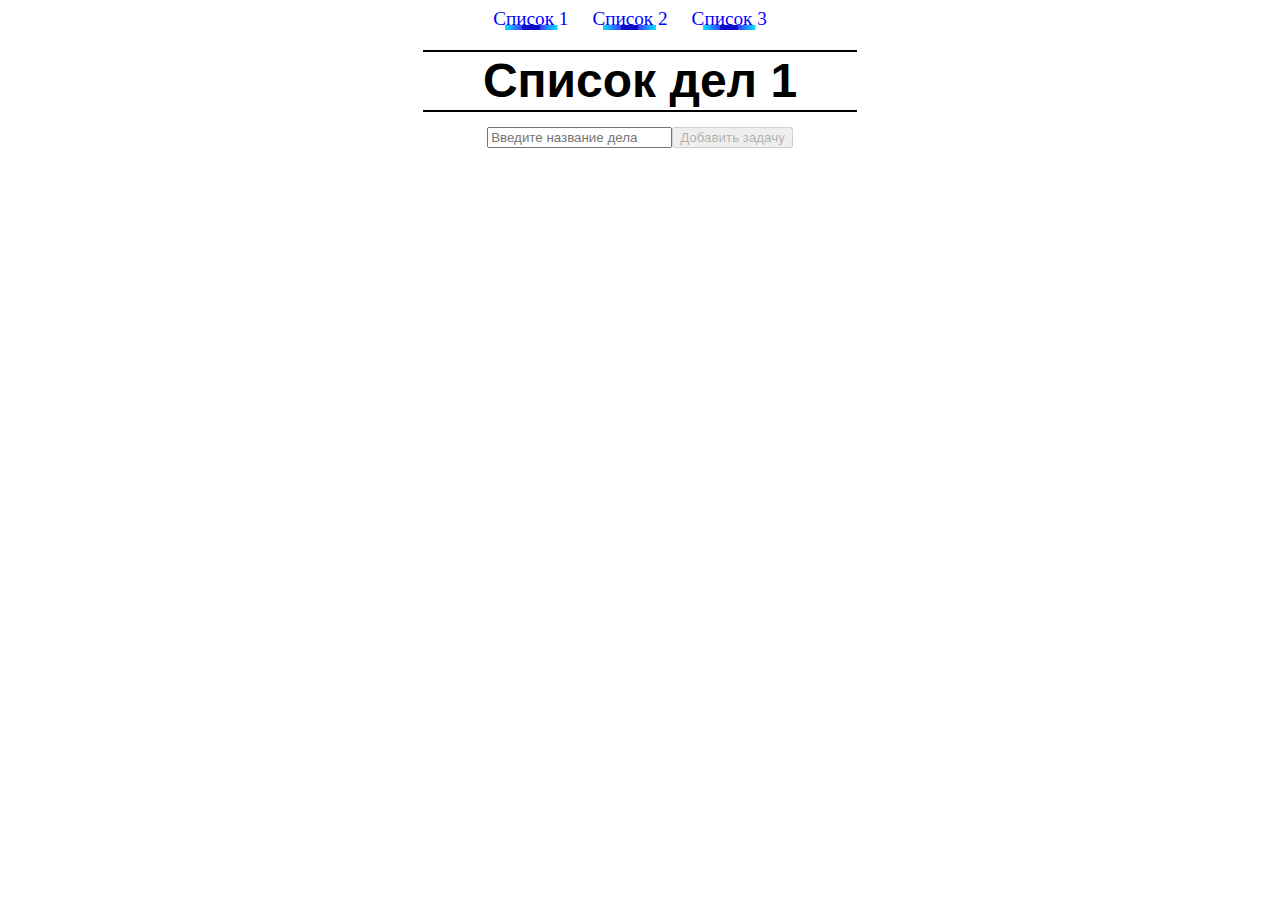
<file: index.html>
<!DOCTYPE html>
<html lang="en">

<head>
    <meta charset="UTF-8">
    <meta http-equiv="X-UA-Compatible" content="IE=edge">
    <meta name="viewport" content="width=device-width, initial-scale=1.0">
    <title>To-Do</title>
    <script defer src="myMain.js"></script>
    <link href="https://cdn.jsdelivr.net/npm/bootstrap@5.0.2/dist/css/bootstrap.min.css" rel="stylesheet" integrity="sha384-EVSTQN3/azprG1Anm3QDgpJLIm9Nao0Yz1ztcQTwFspd3yD65VohhpuuCOmLASjC" crossorigin="anonymous">
    <link rel="stylesheet" href="stylesTodo.css">
    
    <script>
        document.addEventListener('DOMContentLoaded', () => {
            createTodoApp(document.getElementById('list-1'), "Список дел 1", key = 'list-1')
        });
    </script>
</head>

<body>
    <div class="container">
        <nav class="nav">
            <a class="nav_link" href="#">Список 1</a>
            <a class="nav_link" href="list-2.html">Список 2</a>
            <a class="nav_link" href="list-3.html">Список 3</a>
        </nav>
    </div>
    <div id="list-1" class="container"></div>
</body>

</html>
</file>
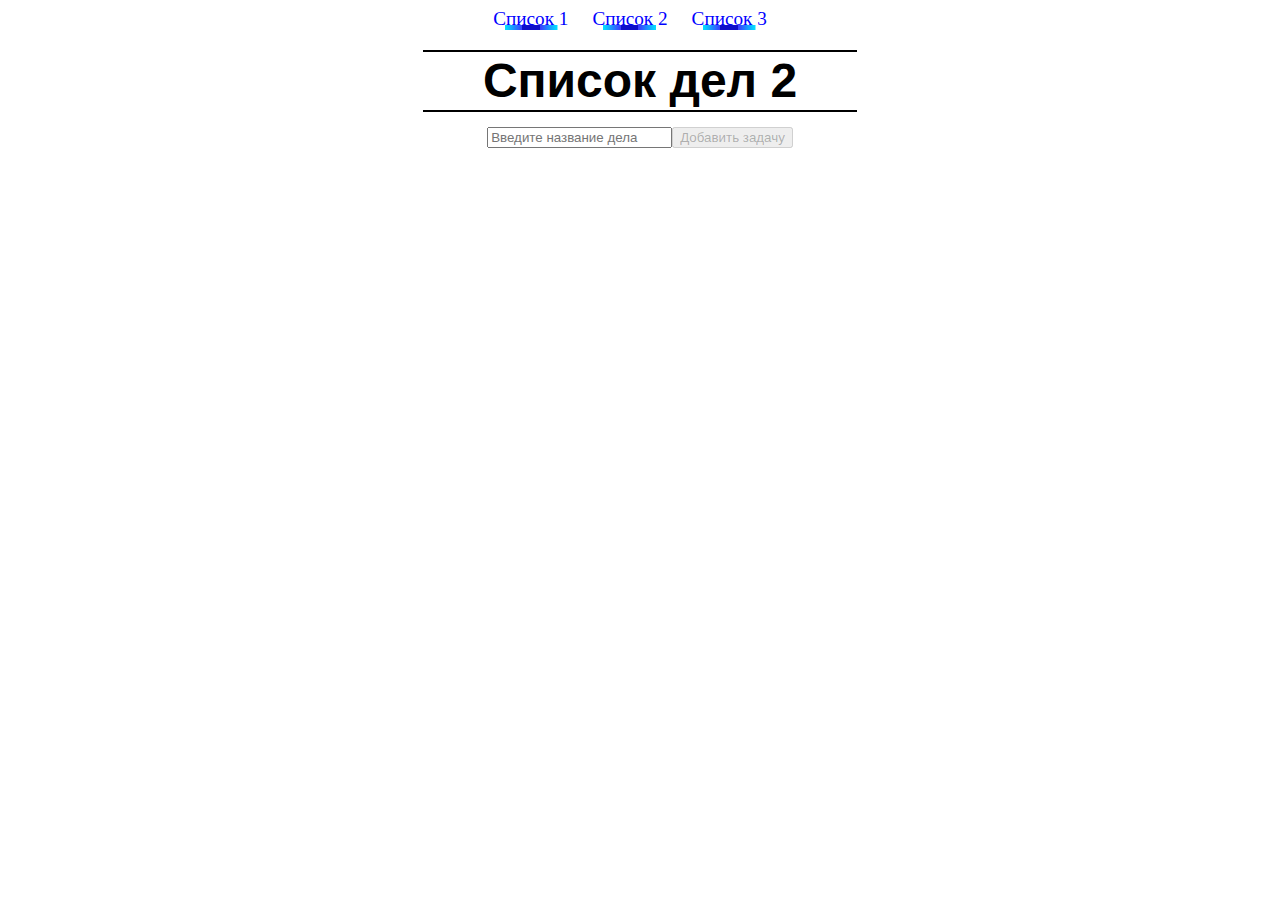
<file: list-2.html>
<!DOCTYPE html>
<html lang="en">

<head>
    <meta charset="UTF-8">
    <meta http-equiv="X-UA-Compatible" content="IE=edge">
    <meta name="viewport" content="width=device-width, initial-scale=1.0">
    <title>Document</title>
    <script defer src="myMain.js"></script>
    <link href="https://cdn.jsdelivr.net/npm/bootstrap@5.0.2/dist/css/bootstrap.min.css" rel="stylesheet" integrity="sha384-EVSTQN3/azprG1Anm3QDgpJLIm9Nao0Yz1ztcQTwFspd3yD65VohhpuuCOmLASjC" crossorigin="anonymous">
    <link rel="stylesheet" href="stylesTodo.css">
    <script>
        document.addEventListener('DOMContentLoaded', () => {
            createTodoApp(document.getElementById('list-2'), "Cписок дел 2", key = 'list-2')
        });
    </script>
    <style>
        .nav_link {
            display: inline-block;
            margin-right: 20px;
        }
    </style>
</head>

<body>
    <div class="container">
        <nav class="nav">
            <a class="nav_link" href="index.html">Список 1</a>
            <a class="nav_link" href="#">Список 2</a>
            <a class="nav_link" href="list-3.html">Список 3</a>
        </nav>
    </div>
    <div id="list-2" class="container"></div>
</body>

</html>
</file>
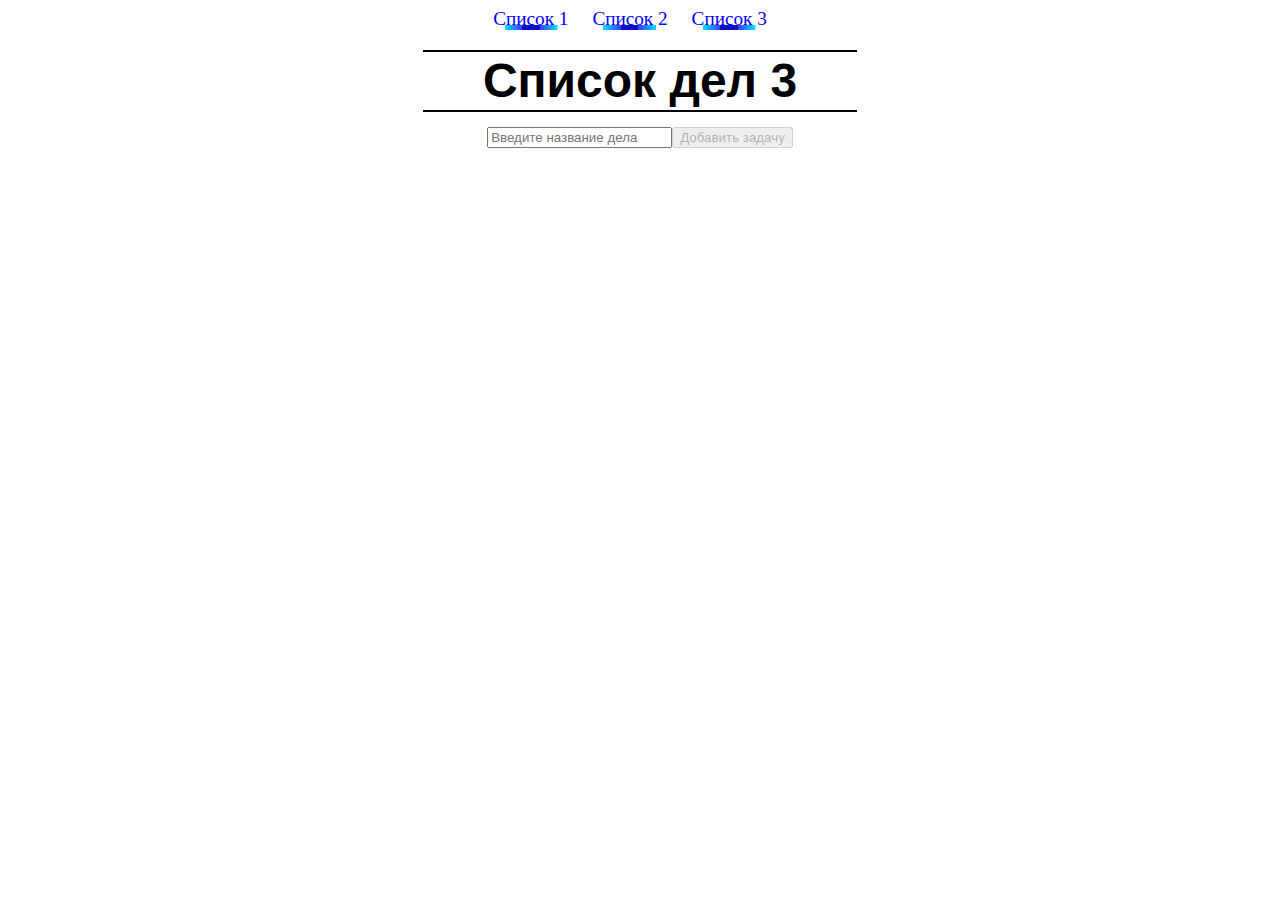
<file: list-3.html>
<!DOCTYPE html>
<html lang="en">

<head>
    <meta charset="UTF-8">
    <meta http-equiv="X-UA-Compatible" content="IE=edge">
    <meta name="viewport" content="width=device-width, initial-scale=1.0">
    <title>Document</title>
    <script defer src="myMain.js"></script>
    <link href="https://cdn.jsdelivr.net/npm/bootstrap@5.0.2/dist/css/bootstrap.min.css" rel="stylesheet" integrity="sha384-EVSTQN3/azprG1Anm3QDgpJLIm9Nao0Yz1ztcQTwFspd3yD65VohhpuuCOmLASjC" crossorigin="anonymous">
    <link rel="stylesheet" href="stylesTodo.css">
    <script>
        document.addEventListener('DOMContentLoaded', () => {
            createTodoApp(document.getElementById('list-3'), "Список дел 3", key = 'list-3')
        });
    </script>
    <style>
        .nav_link {
            display: inline-block;
            margin-right: 20px;
        }
    </style>
</head>

<body>
    <div class="container">
        <nav class="nav">
            <a class="nav_link" href="index.html">Список 1</a>
            <a class="nav_link" href="list-2.html">Список 2</a>
            <a class="nav_link" href="#">Список 3</a>
        </nav>
    </div>

    <div id="list-3" class="container"></div>
</body>

</html>
</file>
<file: stylesTodo.css>
body {
  color: #0f141e;
  font-size: 16px;
  font-weight: normal;
  font-family: "Times New Roman", Times, serif;
  background: url("https://images.unsplash.com/photo-1532153955177-f59af40d6472?ixlib=rb-1.2.1&ixid=MnwxMjA3fDB8MHxwaG90by1wYWdlfHx8fGVufDB8fHx8&auto=format&fit=crop&w=1887&q=80");
}

.container {
  text-align: center;
}

body h1 {
  text-align: center;
  color: black;
  font-family: sans-serif;
  position: relative;
  display: inline-block;
  border-top: 2px solid;
  border-bottom: 2px solid;
  font-size: 3em;
  padding: 5px 60px;
  margin-bottom: 15px;
  margin-top: 10px;
  line-height: 1;
}

.form-check-input {
  width: 3em;
  height: 3em;
}

.form-check-input[type="checkbox"] {
  border-radius: 0.5em;
}

.list-group-item:last-child {
  border-radius: 0.5em;
}

.form-check-label {
  margin-top: 5px;
  height: 3em;
}

.nav {
  margin-bottom: 10px;
}

.nav_link {
  text-decoration: none;
  color: blue;
  font-size: larger;
  background: -webkit-linear-gradient(
      right,
      rgb(0, 229, 255),
      rgba(0, 0, 255, 0.769) 33.3%,
      rgb(15, 15, 201) 33.3%,
      rgb(15, 15, 201) 66.6%,
      rgba(0, 0, 255, 0.769) 66.6%,
      rgb(0, 229, 255)
    )
    bottom no-repeat;
  background: -o-linear-gradient(
      right,
      rgb(0, 229, 255) 0,
      rgba(0, 0, 255, 0.769) 33.3%,
      rgb(15, 15, 201) 33.3%,
      rgb(15, 15, 201) 66.6%,
      rgba(0, 0, 255, 0.769) 66.6%,
      rgb(0, 229, 255)
    )
    bottom no-repeat;
  background: linear-gradient(
      to right,
      rgb(0, 229, 255) 0,
      rgba(0, 0, 255, 0.769) 33.3%,
      rgb(15, 15, 201) 33.3%,
      rgb(15, 15, 201) 66.6%,
      rgba(0, 0, 255, 0.769) 66.6%,
      rgb(0, 229, 255)
    )
    bottom no-repeat;
  background-size: 70% 5px;
}

.nav_link:hover {
  background-size: 100% 5px;
}
.check-check {
  border: 3px solid #18c008;
}
.check-check:focus {
  user-select: none;
  outline: none;
  outline-offset: 0;
  box-shadow: none;
  border-color: rgba(128, 128, 128, 0.815);
}

.check-check:checked {
  border-color: #169c33;
  background-color: #18c008;
  background-image: url("data:image/svg+xml,%3csvg xmlns='http://www.w3.org/2000/svg' viewBox='0 0 8 8'%3e%3cpath fill='%23fff' d='M6.564.75l-3.59 3.612-1.538-1.55L0 4.26 2.974 7.25 8 2.193z'/%3e%3c/svg%3e");
}

.check-check:hover {
  box-shadow: 0 0 0 0.2rem rgba(22, 159, 52, 0.25);
  border-color: #28921e;
}
.btn-danger {
  background-color: white;
  padding: 3px 14px;
  border: 3px solid red;
  color: #ff0000;
  font-weight: 900;
  margin-top: 0.25em;
  margin-bottom: 0.2rem;
}
.btn-danger:hover {
  background-color: red;
  box-shadow: 0 0 0 0.2rem rgba(255, 0, 0, 0.25);
  border-color: #ff0000;
}

.nav_link {
  display: inline-block;
  margin-right: 20px;
}
</file>
